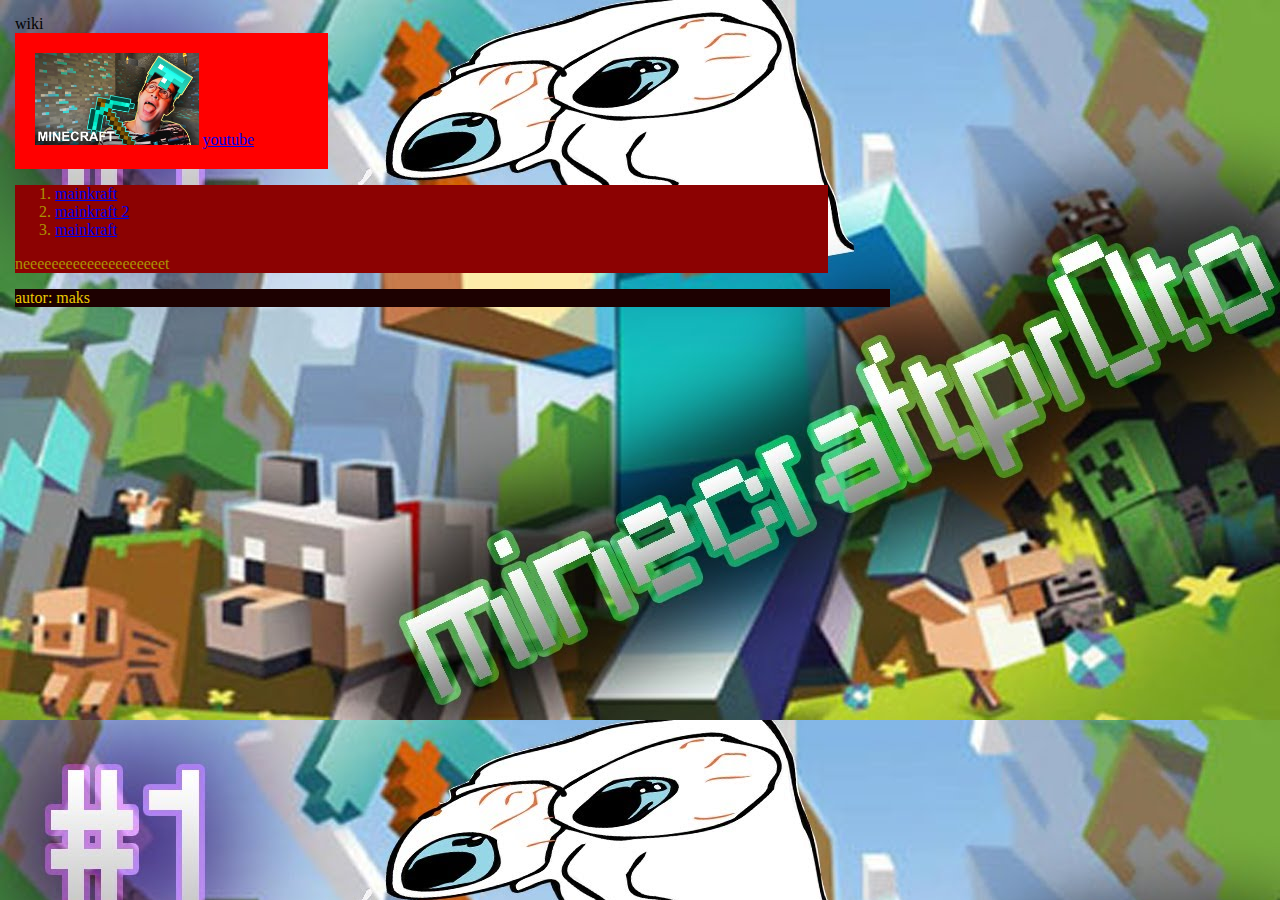
<file: index.html>
<!DOCTYPE html>
<html lang="en">
<head>
    <meta charset="UTF-8">
    <meta name="viewport" content="width=device-width, initial-scale=1.0">
    <title>maks</title>
    <link rel="stylesheet" href="maks .css">
</head>
<body>
wiki
<div id="header">
    <img id="okak" src="o kak.jpg" alt="">
    <a href="gad">youtube</a>
</div>
<div id="article">
    <ol>
    <li>


    <a href="kontra.html"> mainkraft  </li>
<li>
 <a href="www">    mainkraft 2 </a>

</li>
<li>
 <a href="gadddeed">    mainkraft  </a>
    </li>
    </ol>
    <p>neeeeeeeeeeeeeeeeeeeet</p>
</div>
<div id="footer">
    <p>autor: maks</p>
</div>


</body>
</html>
</file>
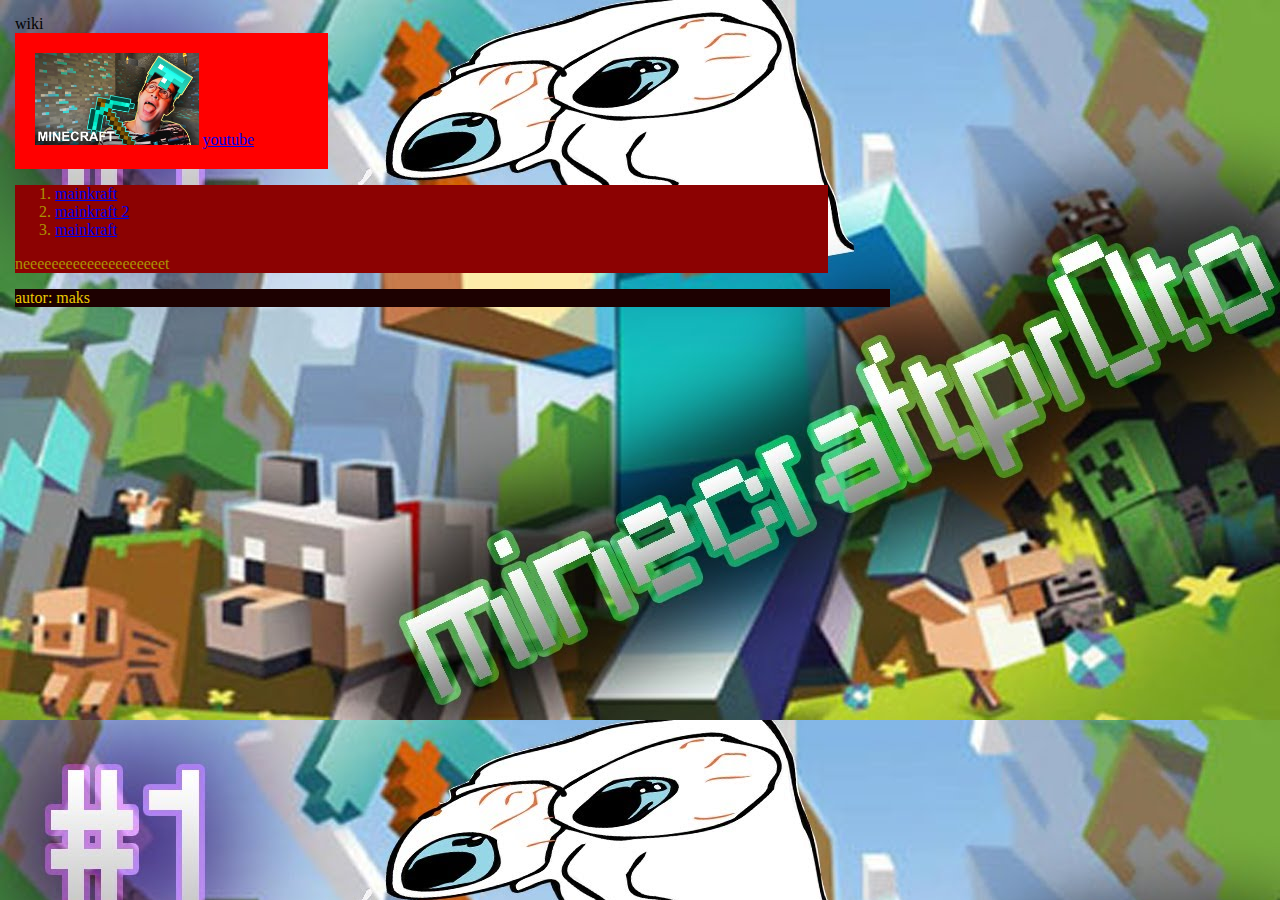
<file: kontra.html>
<!DOCTYPE html>
<html lang="en">
<head>
    <meta charset="UTF-8">
    <meta name="viewport" content="width=device-width, initial-scale=1.0">
    <title>maks</title>
    <link rel="stylesheet" href="maks .css">
</head>
<body>
wiki
<div id="header">
    <img id="okak" src="o kak.jpg" alt="">
    <a href="gad">youtube</a>
</div>
<div id="article">
    <ol>
    <li>


    <a href="mkdkcd"> mainkraft  </li>
<li>
 <a href="www">    mainkraft 2 </a>

</li>
<li>
 <a href="gadddeed">    mainkraft  </a>
    </li>
    </ol>
    <p>neeeeeeeeeeeeeeeeeeeet</p>
</div>
<div id="footer">
    <p>autor: maks</p>
</div>


</body>
</html>
</file>
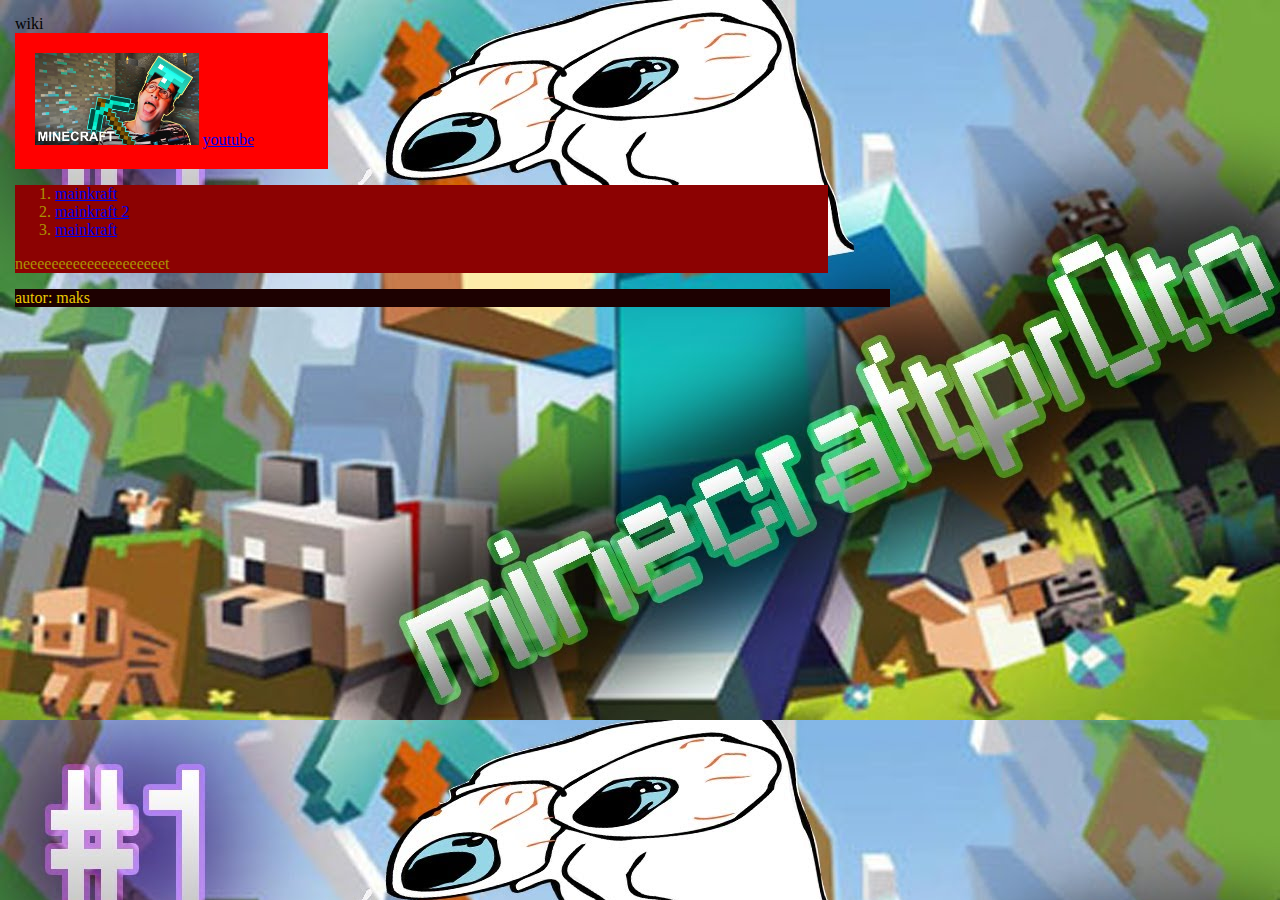
<file: mainkrafft copy.html>
<!DOCTYPE html>
<html lang="en">
<head>
    <meta charset="UTF-8">
    <meta name="viewport" content="width=device-width, initial-scale=1.0">
    <title>maks</title>
    <link rel="stylesheet" href="maks .css">
</head>
<body>
wiki
<div id="header">
    <img id="okak" src="o kak.jpg" alt="">
    <a href="gad">youtube</a>
</div>
<div id="article">
    <ol>
    <li>


    <a href="mkdkcd"> mainkraft  </li>
<li>
 <a href="mainkrafft.html">    mainkraft 2 </a>

</li>
<li>
 <a href="mainkrafft copy.html">    mainkraft  </a>
    </li>
    </ol>
    <p>neeeeeeeeeeeeeeeeeeeet</p>
</div>
<div id="footer">
    <p>autor: maks</p>
</div>


</body>
</html>
</file>
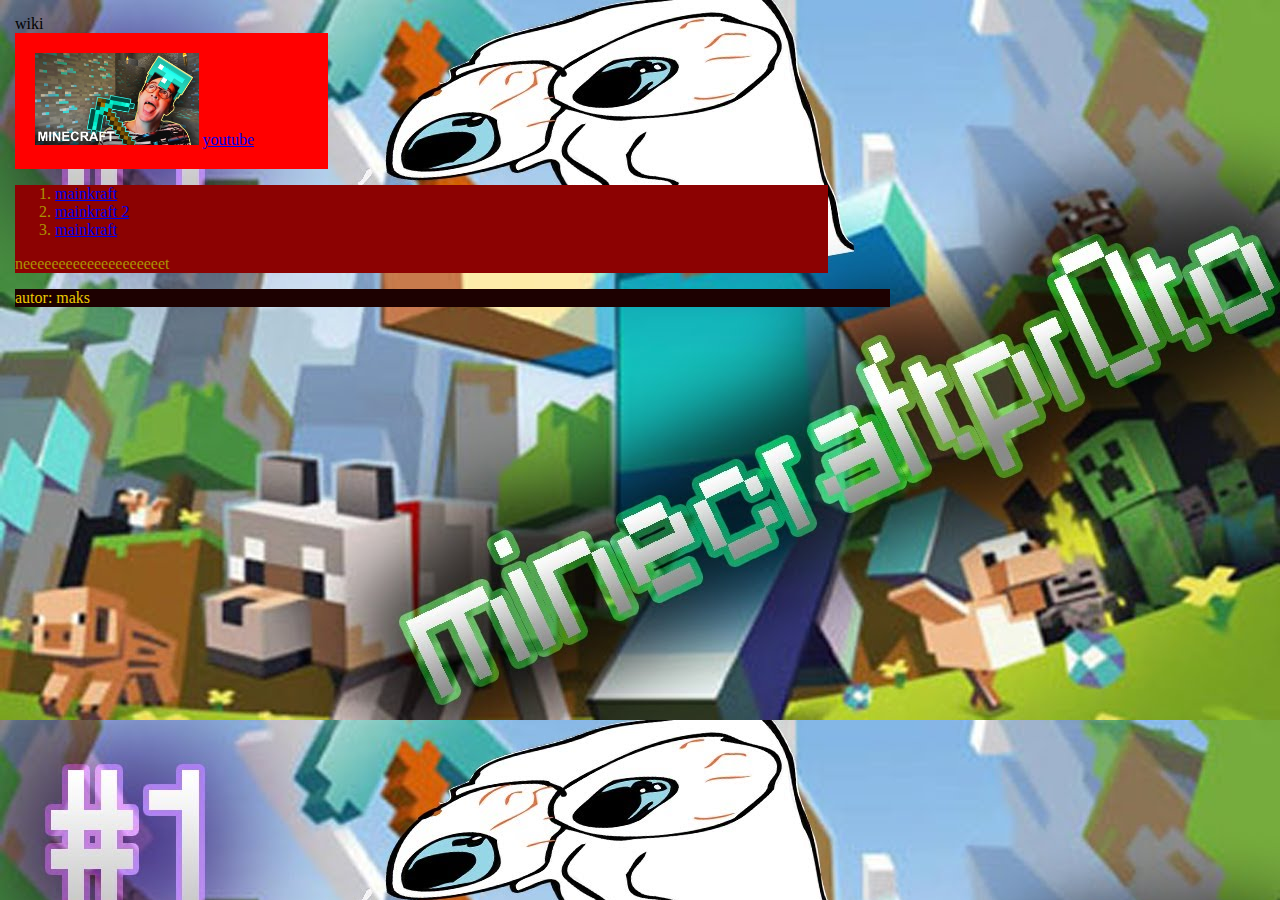
<file: mainkrafft.html>
<!DOCTYPE html>
<html lang="en">
<head>
    <meta charset="UTF-8">
    <meta name="viewport" content="width=device-width, initial-scale=1.0">
    <title>maks</title>
    <link rel="stylesheet" href="maks .css">
</head>
<body>
wiki
<div id="header">
    <img id="okak" src="o kak.jpg" alt="">
    <a href="gad">youtube</a>
</div>
<div id="article">
    <ol>
    <li>


    <a href="mkdkcd"> mainkraft  </li>
<li>
 <a href="mainkrafft.html">    mainkraft 2 </a>

</li>
<li>
 <a href="gadddeed">    mainkraft  </a>
    </li>
    </ol>
    <p>neeeeeeeeeeeeeeeeeeeet</p>
</div>
<div id="footer">
    <p>autor: maks</p>
</div>


</body>
</html>
</file>
<file: maks .css>
body {
    margin:15px ;
    background-color: rgb(249, 255, 73);
    background-image: url("o\ kaka.jpg");
    background-size: cover;
}

#header{ 
    padding: 20px;
    box-sizing: border-box;
    background-color: rgb(255, 0, 0);
    color: gold;
    width: 25%;
}
#article{
    background-color: rgb(140, 2, 2);
    color: rgb(171, 146, 3);
    width: 65%;
}
#footer{
    background-color: rgb(29, 1, 1);
    color: rgb(235, 201, 3);
    width:70%;
}
#okak{
    width: 60%;
}
</file>
